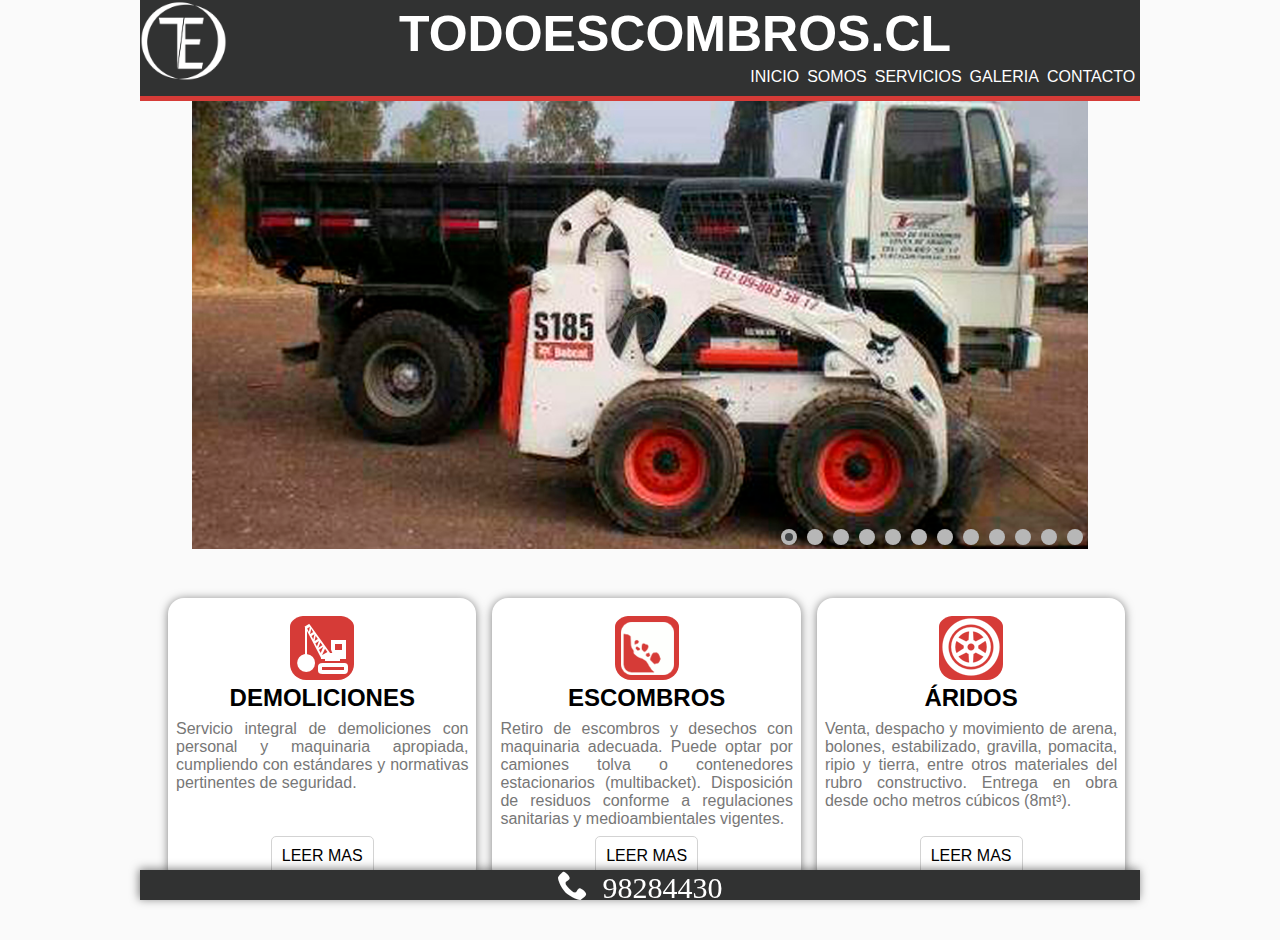
<file: index.html>
<!DOCTYPE html>
<html lang="es">
	<head>
		<meta charset="utf-8" />
		<meta name="description" content="Maquinaria apropiada para retiro de escombros, venta de aridos y servicio de demoliciones. cumpliendo con todos los estándares y normativas pertinentes." />

		<meta name="viewport" content="width=device-width, minimum-scale=1, maximum-scale=1" />
		
		<title>Retiro Escombros, Movimiento de Tierra, Venta de áridos, Demoliciones</title>
		
		<link rel="stylesheet" href="css/normalize.css" />
 		<link rel="stylesheet" href="css/estilos.css" />
 		<link rel="stylesheet" href="css/styles.css" />
 		<link rel="shortcut icon" href="imagenes/favicon.ico" type="image/x-icon" />
 		  <link rel='stylesheet' id='camera-css'  href='css/camera.css' type='text/css' media='all'> 

		<link rel="icon" href="imagenes/favicon.ico" type="image/x-icon" />
		 <script type='text/javascript' src='scripts/jquery.min.js'></script>
    <script type='text/javascript' src='scripts/jquery.mobile.customized.min.js'></script>
    <script type='text/javascript' src='scripts/jquery.easing.1.3.js'></script> 
    <script type='text/javascript' src='scripts/camera.min.js'></script> 

        <script>
		jQuery(function(){
			
			jQuery('#camera_wrap_1').camera({
				thumbnails: false
			});
		});
	</script>
	</head>
	<body>
		<header>
			<figure id="logo">
				<img src="imagenes/logo1.png" />
 			</figure>
 					<h1>TODOESCOMBROS.CL</h1>

 			<!-- MENU -->
 			<nav class="nav_movil">
				<ul>
					<li><a href="somos.html">SOMOS</a></li>
					<li><a href="servicios.html">SERVICIOS</a></li>
					<li><a href="galeria.html">GALERIA</a></li>
					<li><a href="contacto.html">CONTACTO</a></li>
				</ul>
			</nav>
 			<!--MENU fin-->

<!--  		<a href="" class="icon-menu menu-icono" id="js-menu"></a> -->

			<nav class="nav_des">
				<ul>
					<li><a href="index.html">INICIO</a></li>
					<li><a href="somos.html">SOMOS</a></li>
					<li><a href="servicios.html">SERVICIOS</a></li>
					<li><a href="galeria.html">GALERIA</a></li>
					<li><a href="contacto.html">CONTACTO</a></li>
				</ul>
				<div id="linea"> </div>		
			</nav>
		</header>
		<section>
			<div class="portada">
			<div class="fluid_container">
        <div class="camera_wrap camera_black_skin" id="camera_wrap_1">
            <div data-src="imagenes/galeria/img_01.jpg"></div>
            <div data-src="imagenes/galeria/img_02.jpg"></div>
            <div data-src="imagenes/galeria/img_03.jpg"></div>
            <div data-src="imagenes/galeria/img_04.jpg"></div>
            <div data-src="imagenes/galeria/img_05.jpg"></div>
            <div data-src="imagenes/galeria/img_06.jpg"></div>
            <div data-src="imagenes/galeria/img_07.jpg"></div>
            <div data-src="imagenes/galeria/img_08.jpg"></div>
            <div data-src="imagenes/galeria/img_09.jpg"></div>
            <div data-src="imagenes/galeria/img_10.jpg"></div>
            <div data-src="imagenes/galeria/img_11.jpg"></div>
            <div data-src="imagenes/galeria/img_12.jpg"></div>

        </div><!-- #camera_wrap_1 -->

    </div><!-- .fluid_container -->
        <div style="clear:both; display:block; height:1px"></div>
    </div>
		</section>
		<section class="contenido">
			<article class="info">
				<figure> 
					<img src="imagenes/icon1.png" />
				</figure>
				<h2>DEMOLICIONES</h2>
				<p>Servicio integral de demoliciones con personal y maquinaria apropiada, cumpliendo con estándares y normativas pertinentes de seguridad.</p>
				<a href="#" class="boton">LEER MAS</a>
			</article>
			<article class="info">
				<figure> 
					<img src="imagenes/icon2.png" />
				</figure>
				<h2>ESCOMBROS</h2>
				<p>Retiro de escombros y desechos con maquinaria adecuada. Puede optar por camiones tolva o contenedores estacionarios (multibacket). Disposición de residuos conforme a regulaciones sanitarias y medioambientales vigentes.</p>
				<a href="#" class="boton">LEER MAS</a>
			</article>
			<article class="info">
				<figure> 
					<img src="imagenes/icon4.png" />
				</figure>
				<h2>ÁRIDOS</h2>
				<p>Venta, despacho y movimiento de arena, bolones, estabilizado, gravilla, pomacita, ripio y tierra, entre otros materiales del rubro constructivo. Entrega en obra desde ocho metros cúbicos (8mt³).</p>
				<a href="#" class="boton">LEER MAS</a>
			</article>
			<div class="separacion"> </div>		
		</section>
		<footer>		
			<p id="p_fono" class="icon-phone">98284430</p>
		</footer>
	<script type="text/javascript" src="js/prefixfree.js"></script>
</body>
</html>
</file>
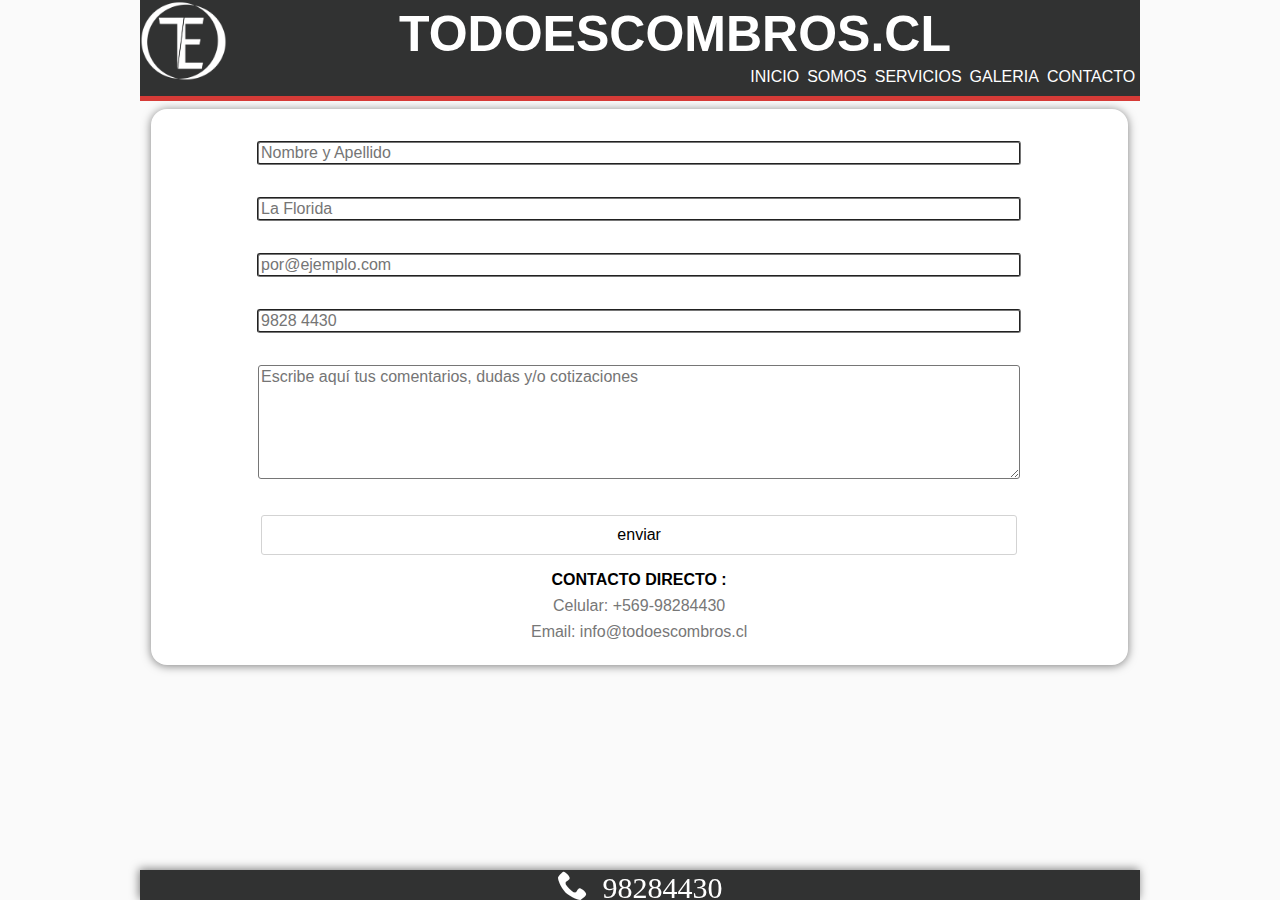
<file: contacto.html>
<!DOCTYPE HTML>
<html lang="es">
	<head>
	<meta charset="utf-8" />
<meta name="description" content="Contáctenos y agende cuanto antes el retiro de escombros, moviendo de tierra, venta de áridos o servicio de demolición integral. " />	<meta name="viewport" content="width=device-width, minimum-scale=1, maximum-scale=1" />
	<title>Agende cuanto antes el retiro de escombro, tierra, áridos o demolición</title>
	<link rel="stylesheet" href="css/normalize.css" />
 	<link rel="stylesheet" href="css/estilos.css" />
 	<link rel="stylesheet" href="css/styles.css" /> 
 	<link rel="shortcut icon" href="imagenes/favicon.ico" type="image/x-icon" />
	<link rel="icon" href="imagenes/favicon.ico" type="image/x-icon" />

	</head>
	<body>
	<header>
		<figure id="logo">
			<img src="imagenes/logo1.png" />
 		</figure>
 		<h1>TODOESCOMBROS.CL</h1>
 			<!-- MENU -->
		<nav class="nav_movil">
			<ul>
				<li><a href="index.html">INICIO</a></li>
				<li><a href="somos.html">SOMOS</a></li>
				<li><a href="servicios.html">SERVICIOS</a></li>
				<li><a href="galeria.html">GALERIA</a></li>
			</ul>
		</nav>
		<!--MENU fin-->

		<nav class="nav_des">
			<ul>
				<li><a href="index.html">INICIO</a></li>
				<li><a href="somos.html">SOMOS</a></li>
				<li><a href="servicios.html">SERVICIOS</a></li>
				<li><a href="galeria.html">GALERIA</a></li>
				<li><a href="contacto.html">CONTACTO</a></li>
			</ul>
		<div id="linea"> </div>		
		</nav>
	</header>
			
	<section>
	<article class="info formula">				  
		<form name="htmlform" method="post" action="html_form_send.php" id="formulario">

			<input  type="text" name="first_name" placeholder="Nombre y Apellido" required />

			<input  type="text" name="last_name" placeholder="La Florida" required />
  			
  			<input  type="email" name="email" placeholder="por@ejemplo.com" required>
  			
  			<input  type="tel" name="telephone" placeholder="9828 4430" required>
  			
  			<textarea  name="comments" maxlength="1000" cols="25" rows="6" placeholder="Escribe aquí tus comentarios, dudas y/o cotizaciones" required></textarea>
  			
  			<input type="submit" value="enviar" class="boton">  
		</form>
			<aside>
				<h4 class="h4--contacto">CONTACTO DIRECTO :</h4>
			  	<p class="p--contacto">Celular: +569-98284430</p>
			   	<p class="p--contacto">Email: <span>info@todoescombros.cl</span></p>				   		
			</aside>
	</article>
</section>

<footer>	
	<p id="p_fono" class="icon-phone">98284430</p>

	</footer>
	<script type="text/javascript" src="js/prefixfree.js"></script>	</body>
</html>
</file>
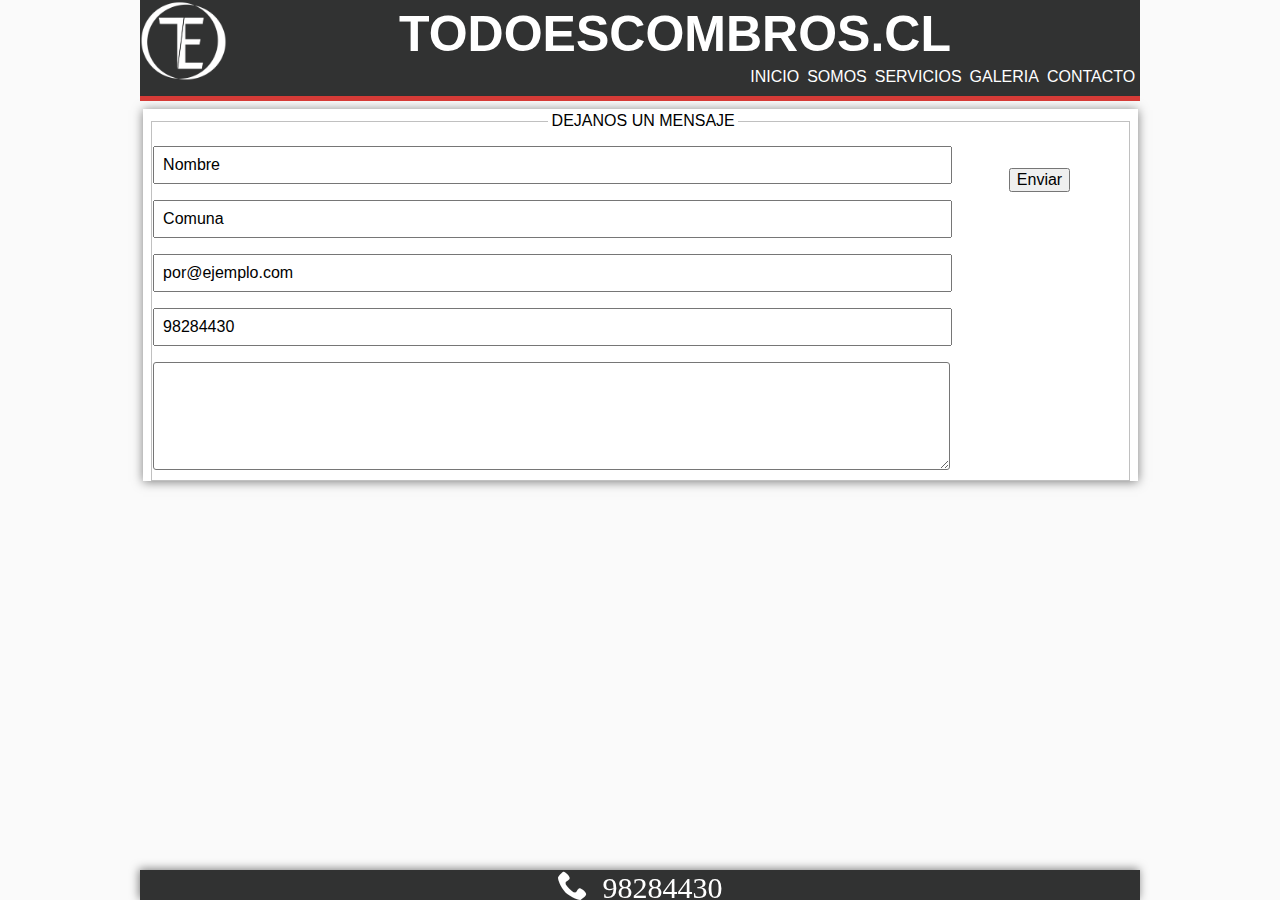
<file: contacto2.html>
<!DOCTYPE html>
<html lang="es">
	<head>
		<meta charset="utf-8" />
		<meta name="description" content="" />
		<meta name="viewport" content="width=device-width, minimum-scale=1, maximum-scale=1" />
		<title>Todo Escombros</title>
		<link rel="stylesheet" href="css/normalize.css" />
 		<link rel="stylesheet" href="css/estilos.css" />
 		<link rel="stylesheet" href="css/style.css" />
 		<link rel="shortcut icon" href="imagenes/favicon.ico" type="image/x-icon" />
		<link rel="icon" href="imagenes/favicon.ico" type="image/x-icon" />
	<script language="javascript1.2">

		var filtro  = /^([a-zA-Z0-9_\.\-])+\@(([a-zA-Z0-9\-])+\.)+([a-zA-Z0-9]{2,4})+$/;

		function validar()
	{
		var datos = document.contactenos;

		if(datos.Nombre.value=="")
		{
 			alert('Se requiere que llene el siguiente campo(s) para poder completar su envio:');
 			datos.Nombre.focus();
 			datos.Nombre.value="";
 			return false;
		}

		if(datos.Direccion.value=="")
		{
			alert('Se requiere que llene el siguiente campo(s) para poder completar su envio:');
			datos.Direccion.focus();
			datos.Direccion.value="";
	 		return false;
		}

		if(datos.Telefono.value=="")
		{
	 		alert('Se requiere que llene el siguiente campo(s) para poder completar su envio:');
 			datos.Telefono.focus();
 			datos.Telefono.value="";
 			return false;
		}

		if(datos.re_eMail.value=="")
		{
 			alert('Se requiere que llene el siguiente campo con una direccion de email valida para poder completar su envio:');
 			datos.re_eMail.focus();
 			datos.re_eMail.value="";
 			return false;
		}

		if (!filtro.test(datos.re_eMail.value))
		{
			alert("Su direccion de email es incorrecta");
        	return false;
        }

		if(datos.Comentarios.value=="")
		{
 			alert('Se requiere que llene el siguiente campo(s) para poder completar su envio:');
 			datos.Comentarios.focus();
 			datos.Comentarios.value="";
 			return false;
		}

		return true;
	}

	</script>
	
	</head>
	<body>
		<header>
			<figure id="logo">
				<img src="imagenes/logo1.png" />
 			</figure>
 					<h1>TODOESCOMBROS.CL</h1>

 			<!-- MENU -->
 			<nav class="nav_movil">
				<ul>
					<li><a href="index.html">INICIO</a></li>
					<li><a href="somos.html">SOMOS</a></li>
					<li><a href="servicios.html">SERVICIOS</a></li>
					<li><a href="galeria.html">GALERIA</a></li>
				</ul>
			</nav>
 			<!--MENU fin-->

<!--  		<a href="" class="icon-menu menu-icono" id="js-menu"></a> -->

			<nav class="nav_des">
				<ul>
					<li><a href="index.html">INICIO</a></li>
					<li><a href="somos.html">SOMOS</a></li>
					<li><a href="servicios.html">SERVICIOS</a></li>
					<li><a href="galeria.html">GALERIA</a></li>
					<li><a href="contacto.html">CONTACTO</a></li>
				</ul>
				<div id="linea"> </div>		
			</nav>
		</header>
		<section>
			<article>
				<fieldset>
					<legend>DEJANOS UN MENSAJE</legend>
  					<form action="form.php" method="post" enctype="multipart/form-data" name="contactanos">
						<input type="text" name="nombre" value="Nombre" class="campo">
						<input type="text" name="comuna" value="Comuna" class="campo">
	 					<input type="email" name="email" value="por@ejemplo.com" class="campo">
					  	<input type="tel" name="usrtel" value="98284430" class="campo">
						<textarea name="comments" rows="5" class="campo"></textarea>
						<input type="submit" value="Enviar" margin="30px" style="margin: 30px;">					
					</form>						

			</fieldset>
			</article>
		</section>
		<footer>
			<p id="p_fono" class="icon-phone">98284430</p>
		</footer>
		<script type="text/javascript" src="js/prefixfree.js"></script>
	</body>
</html>
</file>
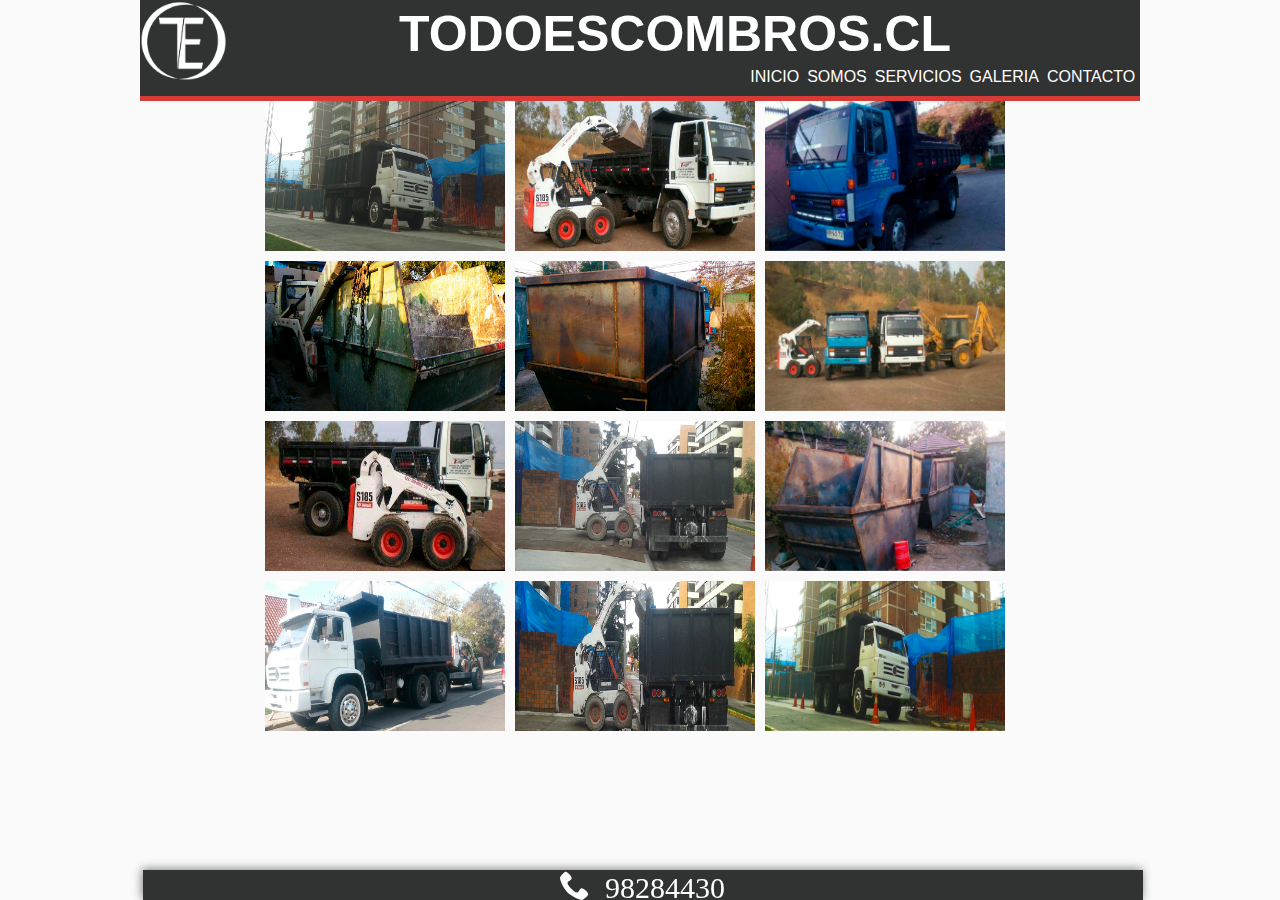
<file: galeria.html>
<!DOCTYPE html>
<html lang="es">
<head>
	<meta charset="utf-8" />
	<meta name="viewport" content="width=device-width, minimum-scale=1, maximum-scale=1" />
	<title>Todo Escombros: Galeria de imagenes</title>
	<link rel="stylesheet" href="css/normalize.css" />
 	<link rel="stylesheet" href="css/estilos.css" />
 	<link rel="stylesheet" href="css/styles.css" /> 
 	<link rel="shortcut icon" href="imagenes/favicon.ico" type="image/x-icon" />
	<link rel="icon" href="imagenes/favicon.ico" type="image/x-icon" />
	       <!-- least.js 2 CSS file -->
        <link href="src/css/least.min.css" rel="stylesheet" />

</head>
<body>
	<header>
		<figure id="logo">
			<img src="imagenes/logo1.png" />
 		</figure>
				<h1>TODOESCOMBROS.CL</h1>

 		<!-- MENU -->
 			<nav class="nav_movil">
				<ul>
					<li><a href="index.html">INICIO</a></li>
					<li><a href="somos.html">SOMOS</a></li>
					<li><a href="servicios.html">SERVICIOS</a></li>
					<li><a href="contacto.html">CONTACTO</a></li>
				</ul>
			</nav>
 		<!-- MENU FIN -->

		<nav id="nav_des">
			<ul>
				<li><a href="index.html">INICIO</a></li>
				<li><a href="somos.html">SOMOS</a></li>
				<li><a href="servicios.html">SERVICIOS</a></li>
				<li><a href="galeria.html">GALERIA</a></li>
				<li><a href="contacto.html">CONTACTO</a></li>
			</ul>
			<div id="linea"> </div>		
		</nav>
	</header>
	
	<section>
 <!-- Least Gallery -->
        <section id="least">
            
            <!-- Least Gallery: Fullscreen Preview -->
            <div class="least-preview"></div>
            
            <!-- Least Gallery: Thumbnails -->
            <ul class="least-gallery">
                <!-- 1 || Element with data-caption ||-->
                <li>
                    <a href="imagenes/galeria/img_01.jpg" title="" data-subtitle="todoescombros.cl" data-caption="">
                        <img src="imagenes/galeria/img_01.jpg" alt="" />
                    </a>
                </li>
                
                <!-- 2 || Element with data-caption as href-attribute ||-->
                <li>
                    <a href="imagenes/galeria/img_02.jpg" title="" data-subtitle="todoescombros.cl" data-caption="">
                        <img src="imagenes/galeria/img_02.jpg" alt="Alt Image Text" />
                    </a>
                </li>
                
                <!-- 3 -->
                <li>
                    <a href="imagenes/galeria/img_03.jpg" title="" data-subtitle="todoescombros.cl">
                        <img src="imagenes/galeria/img_03.jpg" alt="Alt Image Text" />
                    </a>
                </li>

                <!-- 4 -->
                <li>
                    <a href="imagenes/galeria/img_04.jpg" title="todoescombros.cl" data-subtitle="todoescombros.cl">
                        <img src="imagenes/galeria/img_04.jpg" alt="Alt Image Text" />
                    </a>
                </li>

                <!-- 5 -->
                <li>
                    <a href="imagenes/galeria/img_05.jpg" title="todoescombros.cl" data-subtitle="todoescombros.cl">
                        <img src="imagenes/galeria/img_05.jpg" alt="Alt Image Text" />
                    </a>
                </li>

                <!-- 6 -->
                <li>
                    <a href="imagenes/galeria/img_06.jpg" title="todoescombros.cl" data-subtitle="todoescombros.cl">
                        <img src="imagenes/galeria/img_06.jpg" alt="Alt Image Text" />
                    </a>
                </li>

                <!-- 7 -->
                <li>
                    <a href="imagenes/galeria/img_07.jpg" title="todoescombros.cl" data-subtitle="todoescombros.cl">
                        <img src="imagenes/galeria/img_07.jpg" alt="Alt Image Text" />
                    </a>
                </li>

                <!-- 8 -->
                <li>
                    <a href="imagenes/galeria/img_08.jpg" title="todoescombros.cl" data-subtitle="todoescombros.cl">
                        <img src="imagenes/galeria/img_08.jpg" alt="Alt Image Text" />
                    </a>
                </li>

                <!-- 9 -->
                <li>
                    <a href="imagenes/galeria/img_09.jpg" title="todoescombros.cl" data-subtitle="todoescombros.cl">
                        <img src="imagenes/galeria/img_09.jpg" alt="Alt Image Text" />
                    </a>
                </li>

                <!-- 10 -->
                <li>
                    <a href="imagenes/galeria/img_10.jpg" title="todoescombros.cl" data-subtitle="todoescombros.cl">
                        <img src="imagenes/galeria/img_10.jpg" alt="Alt Image Text" />
                    </a>
                </li>
                <!-- 11 -->
                <li>
                    <a href="imagenes/galeria/img_11.jpg" title="todoescombros.cl" data-subtitle="todoescombros.cl">
                        <img src="imagenes/galeria/img_11.jpg" alt="Alt Image Text" />
                    </a>
                </li>
                <!-- 12 -->
                <li>
                    <a href="imagenes/galeria/img_12.jpg" title="todoescombros.cl" data-subtitle="todoescombros.cl">
                        <img src="imagenes/galeria/img_12.jpg" alt="Alt Image Text" />
                    </a>
                </li>
            </ul>

        </section>
        <!-- Least Gallery end -->

        <!-- jQuery library -->
        <script src="src/js/libs/jquery/2.0.2/jquery.min.js"></script>
        <!-- least.js library -->
        <script src="src/js/libs/least/least.min.js"></script>

        <script>
            $(document).ready(function(){
                $('.least-gallery').least();
            });
        </script>
		<div class="separacion-galeria"></div>
		<footer>  
    <p id="p_fono" class="icon-phone">98284430</p>

    </footer>
                </section>

    <script type="text/javascript" src="js/prefixfree.js"></script>
</body>
</html>
</file>
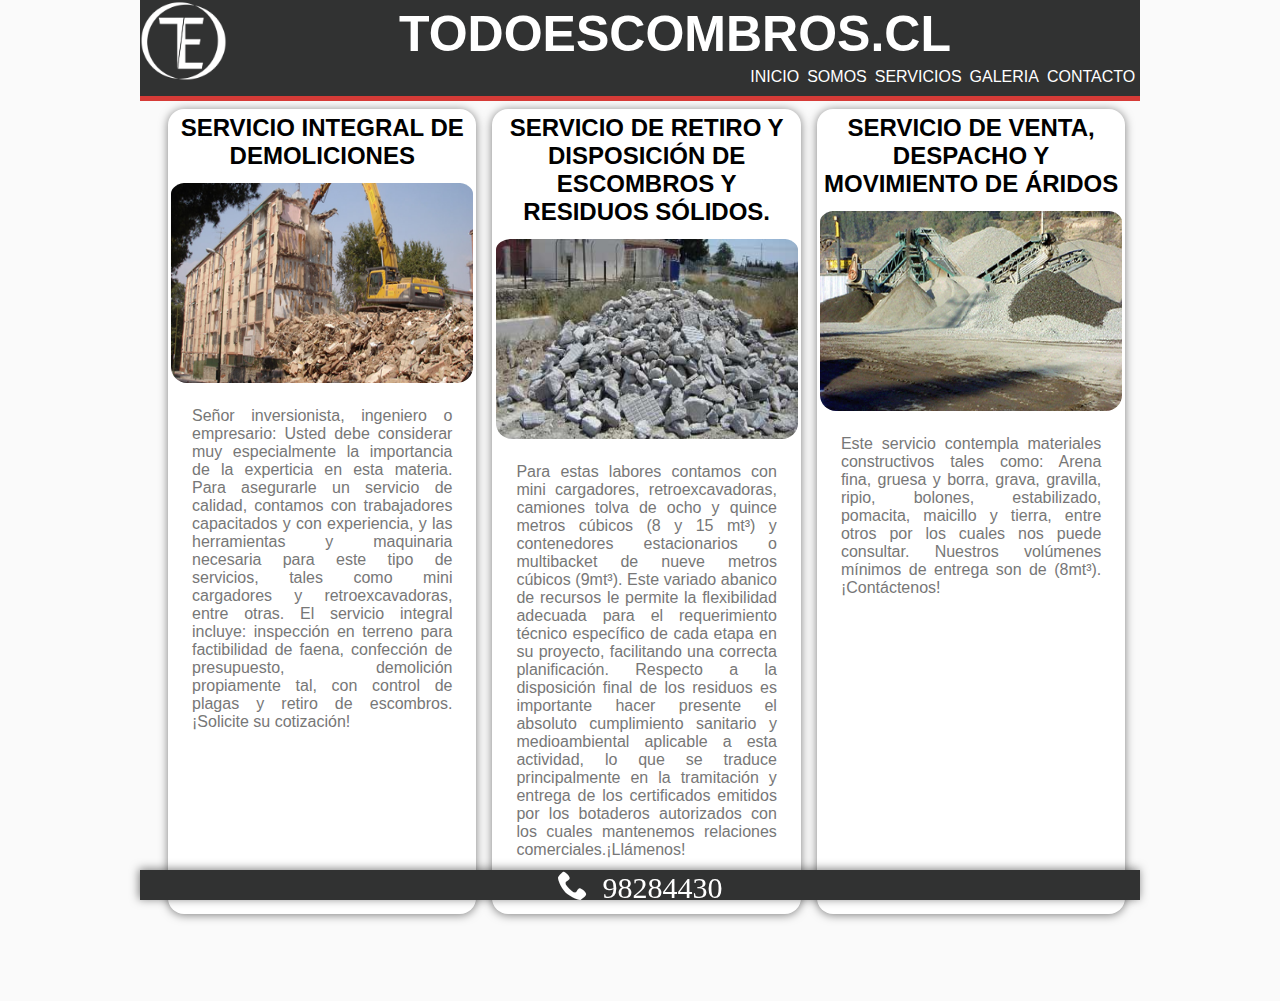
<file: servicios.html>
<!DOCTYPE html>
<html lang="es">
<head>
	<meta charset="utf-8" />
<meta name="description" content="Servicio integral de demoliciones, retiro de escombros y residuos solidos venta, despacho y movimiento de aridos" />	<meta name="viewport" content="width=device-width, minimum-scale=1, maximum-scale=1" />
	<title>Servicios de demoliciones, Venta de Aridos, Retiro de Escombros.</title>
	<link rel="stylesheet" href="css/normalize.css" />
 	<link rel="stylesheet" href="css/estilos.css" />
 	<link rel="stylesheet" href="css/styles.css" /> 
 	<link rel="shortcut icon" href="imagenes/favicon.ico" type="image/x-icon" />
	<link rel="icon" href="imagenes/favicon.ico" type="image/x-icon" />
</head>
<body>
	<!-- HEADER -->
	<header>
		<figure id="logo">
			<img src="imagenes/logo1.png" />
 		</figure>
 		<h1>TODOESCOMBROS.CL</h1>

 		<!-- MENU -->
 			<nav class="nav_movil">
				<ul>
					<li><a href="index.html">INICIO</a></li>
					<li><a href="somos.html">SOMOS</a></li>
					<li><a href="galeria.html">GALERIA</a></li>
					<li><a href="contacto.html">CONTACTO</a></li>
				</ul>
			</nav>
 		<!-- MENU FIN --> 		 

		<nav id="nav_des">
			<ul>
				<li><a href="index.html">INICIO</a></li>
				<li><a href="somos.html">SOMOS</a></li>
				<li><a href="servicios.html">SERVICIOS</a></li>
				<li><a href="galeria.html">GALERIA</a></li>
				<li><a href="contacto.html">CONTACTO</a></li>
			</ul>
			<div id="linea"> </div>		
		</nav>
	</header>
	<!-- SECTION -->
	<section class="contenido contenido_servicio">
		<article class="info a_servicio">
			<h2>SERVICIO INTEGRAL DE DEMOLICIONES</h2>
			<figure class="imagen_servicio"> <img src="imagenes/01.png" /> </figure>
			<p class="p_servicios">
				Señor inversionista, ingeniero o empresario: Usted debe considerar muy especialmente la importancia de la experticia en esta materia. Para asegurarle un servicio de calidad, contamos con trabajadores capacitados y con experiencia, y las herramientas y maquinaria necesaria para este tipo de servicios, tales como mini cargadores y retroexcavadoras, entre otras. El servicio integral incluye: inspección en terreno para factibilidad de faena, confección de presupuesto, demolición propiamente tal, con control de plagas y retiro de escombros. ¡Solicite su cotización!
			</p>
		</article>

		<article class="info a_servicio">
			<h2>SERVICIO DE RETIRO Y DISPOSICIÓN DE ESCOMBROS Y RESIDUOS SÓLIDOS.</h2>
			<figure class="imagen_servicio"> <img src="imagenes/03.png" /> </figure>
			<p class="p_servicios">
				Para estas labores contamos con mini cargadores, retroexcavadoras, camiones tolva de ocho y quince metros cúbicos (8 y 15 mt³) y contenedores estacionarios o multibacket de nueve metros cúbicos (9mt³). Este variado abanico de recursos le permite la flexibilidad adecuada para el requerimiento técnico específico de cada etapa en su proyecto, facilitando una correcta planificación. Respecto a la disposición final de los residuos es importante hacer presente el absoluto cumplimiento sanitario y medioambiental aplicable a esta actividad, lo que se traduce principalmente en la tramitación y entrega de los certificados emitidos por los botaderos autorizados con los cuales mantenemos relaciones comerciales.¡Llámenos!
			</p>
		</article>

		<article class="info a_servicio a_servicio2">
			<h2>SERVICIO DE VENTA, DESPACHO Y MOVIMIENTO DE ÁRIDOS</h2>
			<figure class="imagen_servicio"> <img src="imagenes/02.png" /> </figure>
			<p class="p_servicios">
				Este servicio contempla materiales constructivos tales como: Arena fina, gruesa y borra, grava, gravilla, ripio, bolones, estabilizado, pomacita, maicillo y tierra, entre otros por los cuales nos puede consultar. Nuestros volúmenes mínimos de entrega son de (8mt³). ¡Contáctenos!
			</p>
		</article>
		<div class="separacion separacion_servicio"> </div>		

	</section>

	<footer>	
	<p id="p_fono" class="icon-phone">98284430</p>

	</footer>
	<script type="text/javascript" src="js/prefixfree.js"></script>
</body>
</html>
</file>
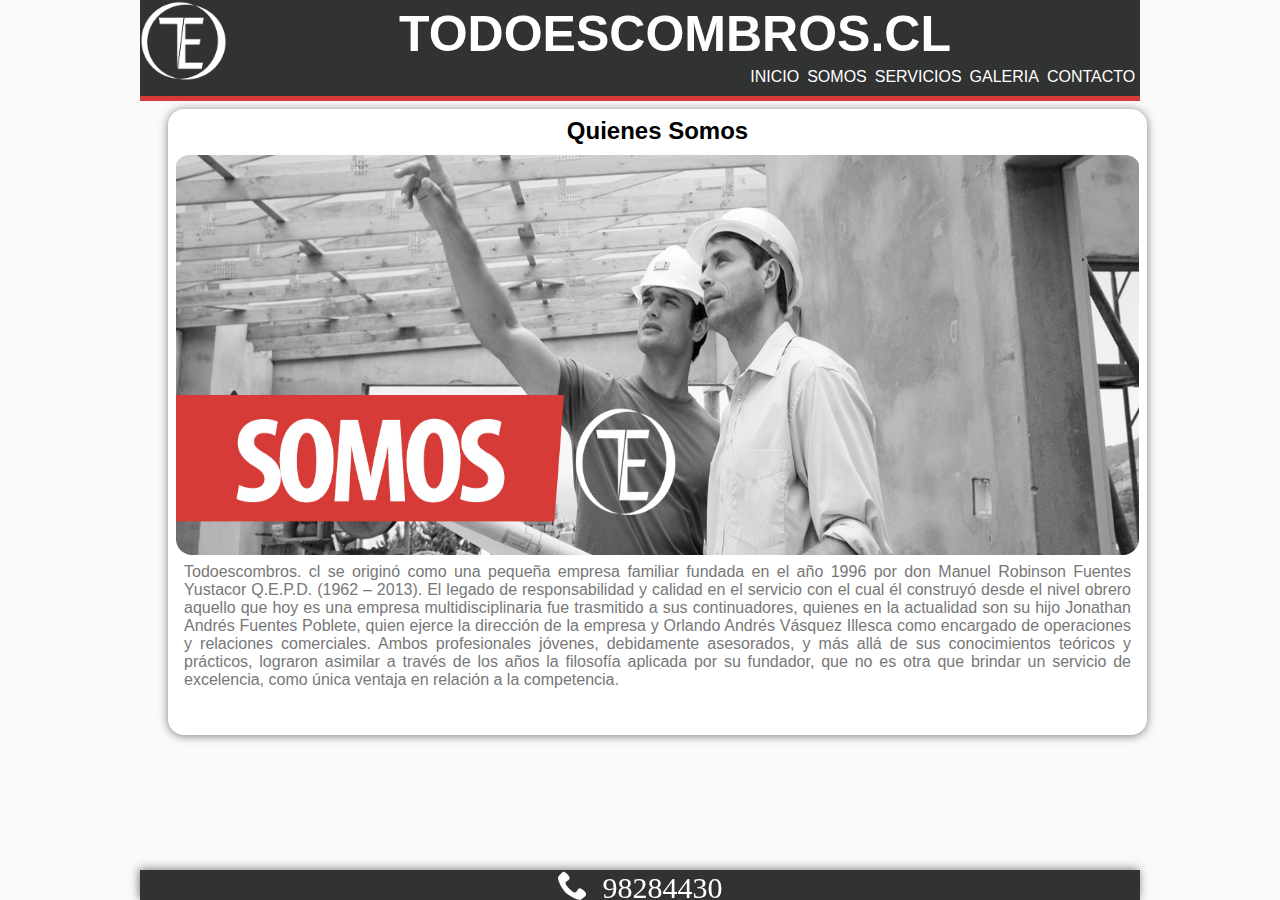
<file: somos.html>
<!DOCTYPE html>
<html lang="es">
<head>
	<meta charset="utf-8" />
	<meta name="description" content="Todoescombros.cl : Empresa multidisciplinaria fundada por don Manuel Fuentes Yustacorr (1962 – 2013). " />	
	<meta name="viewport" content="width=device-width, minimum-scale=1, maximum-scale=1" />
	<title>todoescombros.cl Fue fundada por Don Manuel Fuentes Yustacor</title>
	<link rel="stylesheet" href="css/normalize.css" />
 	<link rel="stylesheet" href="css/estilos.css" />
 	<link rel="stylesheet" href="css/styles.css" /> 
 	<link rel="shortcut icon" href="imagenes/favicon.ico" type="image/x-icon" />
	<link rel="icon" href="imagenes/favicon.ico" type="image/x-icon" />
</head>
<body>
	<!-- HEADER -->
	<header>
		<figure id="logo">
			<img src="imagenes/logo1.png" />
 		</figure> 
 		<h1>TODOESCOMBROS.CL</h1>

 		<!-- MENU -->
 			<nav class="nav_movil">
				<ul>
					<li><a href="index.html">INICIO</a></li>
					<li><a href="servicios.html">SERVICIOS</a></li>
					<li><a href="galeria.html">GALERIA</a></li>
					<li><a href="contacto.html">CONTACTO</a></li>
				</ul>
			</nav>
 		<!-- MENU FIN -->

		<nav id="nav_des">
			<ul>
				<li><a href="index.html">INICIO</a></li>
				<li><a href="somos.html">SOMOS</a></li>
				<li><a href="servicios.html">SERVICIOS</a></li>
				<li><a href="galeria.html">GALERIA</a></li>
				<li><a href="contacto.html">CONTACTO</a></li>
			</ul>
			<div id="linea"> </div>		
		</nav>
	</header>
	<!-- SECTION -->
	<section class="contenido">
		<article class="info_somos">
			<h2>Quienes Somos</h2>
			<figure id="imagen_item"> <img src="imagenes/slider3.jpg" /> </figure>
			<p class="p_somos">Todoescombros. cl se originó como una pequeña empresa familiar fundada en el año 1996 por don Manuel Robinson Fuentes Yustacor Q.E.P.D. (1962 – 2013). El legado de responsabilidad y calidad en el servicio con el cual él construyó desde el nivel obrero aquello que hoy es una empresa multidisciplinaria fue trasmitido a sus continuadores, quienes en la actualidad son su hijo Jonathan Andrés Fuentes Poblete, quien ejerce la dirección de la empresa y Orlando Andrés Vásquez Illesca como encargado de operaciones y relaciones comerciales. Ambos profesionales jóvenes, debidamente asesorados, y más allá de sus conocimientos teóricos y prácticos, lograron asimilar a través de los años la filosofía aplicada por su fundador, que no es otra que brindar un servicio de excelencia, como única ventaja en relación a la competencia.</p>

		</article>
			<div class="separacion separacion_somos"> </div>		

	</section>

	<footer>	
	<p id="p_fono" class="icon-phone">98284430</p>

	</footer>
	<script type="text/javascript" src="js/prefixfree.js"></script>
</body>
</html>
</file>
<file: css/estilos.css>
article
{
	background: #FFF;
	box-shadow: rgba(0,0,0,0.5) 0px 1px 10px;
	text-align: center;
}
aside
{
	width: 100%;
	text-align: center;
}	
body
{
	background: #FAFAFA;
	font-family: arial, helvetica, sans-serif;
}
fieldset
{
	margin: 0.5em;
	padding: 0.1em;
}
footer
{
	background: #313232;
	color: white;
	font-size: 30px;
	width: 100%;
	text-align: center;
	position: fixed;
	bottom: 0;
	box-shadow: rgba(0,0,0,0.5) -1px -1px 10px;
  z-index: 10;


}
	footer a
	{
		text-decoration: none;
		color: white;
	}
	footer p
	{
		margin: 0;
		text-align: center;
		color: white;
	}
form
{	
	float: left;
	margin-right: auto;
	margin-left: auto;
}
header
{
	margin: 0;
	font-size: 16px;
	background: #313232;
}

	header figure
	{
		position: absolute;
		margin:0;
	}
	header h1
	{
	text-align: center;
	}
	header img
	{
		width: 40px;
		display: none;
	}
h1
{
	padding:0.2em 0; 
	margin: 0 0 0 27px;
	position: relative;
	color: white;
	font-size: 22px;
	margin-left: 0;
}
h2
{
	text-align: center;
	margin: 0 ;
}

legend
{
	padding: 0.2em;
	margin: 0.2em;
}
section .info
{
	margin: 0.5em;
}
	section .info_somos
	{
		margin: 0.5em;
	}
	section #imagen_item
	{
		margin: 0;
	}
	section #imagen_item img
	{
		width: 100%;
	}
	section .imagen_servicio
	{
		margin: 0;
	}
	section .imagen_servicio img
	{
		width: 98%;
	}
nav
{
	position: relative;
}
	nav #linea
	{
 		background: #D63B37;
 		padding: 2.5px;
	}
	nav ul
	{
		display: none;
		float: right;
		margin: -28px 0 -30px 0;
		padding: 0;
	}
	nav ul li
	{	
		display: inline-block;
		background: #313232;
	}
	nav ul li a
	{
		padding: 0.2em 0.3em 0.7em 0.2em;
		text-decoration: none;
		color: white;
		transition:0.5s;
	}
	nav ul li a:hover
	{
		background: #D63B37;
	}
p
{
	color: #777;
	margin: 0.5em;
	text-align: justify;
}
.boton
	{	background: white;
		text-decoration: none;
		text-align: center;
		color: black;
		padding: 10px;
		border: 1px solid #D3D3D3;
		display: inline-block;
		margin: 0.5em;
		border-radius: 5px;
		border-style: groove;

	}
.boton:hover
	{
		background: #D63B37;
		color: white;
	}	
.campo
{
	margin: 0.5em;
	margin-right: auto;
	margin-left:auto;
	padding: 0.5em;
	display: block;
	width: 80%;
	float: left;
}
.enviar
{
	margin: 0.5em;
	margin-right: auto;
	margin-left:auto;
	padding: 0.5em;
	display: block;
}
.galeria
{
	text-align: center;
}
.galeria img
	{
		margin: 2px;
		border-radius: 5px;
		width: 100%;
		padding: 0.1em;
	}
.h4--contacto
{
	margin-bottom: 0px;
}
.info figure
{
	margin: 0.5em 0 0 0;
}
.info img
{
	display: block;
	padding: 0.3em 0 0 0;
	margin: 0.3em;
    margin-left: auto;
    margin-right: auto;
	border-radius: 1em;
}
.info_somos figure
{
	margin: 0.5em 0 0 0;
}
.info_somos img
{
	display: block;
	padding: 0.3em 0 0 0;
	margin: 0.3em;
    margin-left: auto;
    margin-right: auto;
	border-radius: 1em;
}
#formulario
{
	text-align: center;
}
#formulario input, textarea
{
	border-radius: 3px;
	border-style: groove;
	width: 80%;
	margin-top:1em;
	margin-bottom: 1em;
	margin-right: auto;
	margin-left: auto;
}
.menu-icono
{
	text-decoration: none;

}

#imagen_item
	{
		display: none;
	}
/*menu movil*/
.nav_movil
{
	display: inline-block;
}
.nav_movil ul
{		
	font-size: 14px;
	display: block;
	padding: 0.7em 0 0 0.5em;
}
.nav_movil ul li a:hover
{
	background: #D63B37;
}
.nav_movil ul a:hover
{
	background: #D63B37;
}
.p--contacto
{
	color: #777;
	margin: 0.5em;
	text-align: center;
}
.p_somos
{
	color: #777;
	margin: 0.5em 0.5em 4em 0.5em;
	text-align: justify;
}
.portada
{
	display: none;
}
.separacion
{
	padding: 0 0 40px 0;
}
.separacion-galeria
{
	padding: 0 0 50px 0;
}

#back_to_camera {
			clear: both;
			display: block;
			height: 80px;
			line-height: 40px;
			padding: 20px;
		}
		.fluid_container {
			margin: 0 auto;
			max-width: 1000px;
			width: 90%;
		}
/*fin menu movil*/
@media screen and (min-width: 410px){
	header
	{
		margin: 0;
	}
	header img
	{
		display: inline-block;
	}
	h1
	{
		margin:  0 0 15px 0;
		padding: 0.2em 0;
	}
	nav ul
	{
			display: inline-table;
	}
	.nav_movil ul
	{
			display: none;
	}
	.portada
{
	display: block;
	margin: 0;
	margin-right: auto;
	margin-left: auto;
}
}

@media screen and (min-width: 475px){
	header img
	{
		width: 87px;
	}
	h1
	{
		padding: 0.1em 0 0.6em 1.4em;
		font-size: 32px;

	}
	.article_galeria
	{
		width: 48%;
		display: inline-block;
		margin: 3px 1px;
	}
	.article_galeria img
	{
    	opacity: 0.4;
    	filter: alpha(opacity=40); /* For IE8 and earlier */
	}
	.article_galeria img:hover {
    	opacity: 1.0;
    	filter: alpha(opacity=100); /* For IE8 and earlier */
	}
	.galeria
	{
		margin: 0.1em 0px;
	}
	.galeria img
	{
		margin: 0px;
		border-radius: 5px;
		width: 97%;
		padding: 0.3em;
	}
	#imagen_item
	{
		display: block;
	}
	.p_servicios
	{
		padding: 1em;
	}
	.section_galeria
	{
		display: inline-block;;
		text-align: center;
	}
	.portada
{
	display: block;
	margin: 0;
	margin-right: auto;
	margin-left: auto;
}

}
.reset
{
	margin-bottom: 40px;
}
@media screen and (min-width: 800px){
	article p
	{
		height: 100px;
	}
	
	.info
	{
		width: 48%;
		display: block;
		padding: 0.3em 0 0 0;
		border-radius: 1em;
		float: left;
	}
	.info_somos
	{
		display: block;
		padding: 0.5em;
		border-radius: 1em;
		float: left;
	}
	.formula
	{
		width: 95%;
		display: block;
		padding: 15px;
		border-radius: 1em;
		float: none;
	}
	h1
	{
		font-size: 50px;
		margin: 0px;
		padding: 0.1em 0 0.3em 1.4em;
	}
	section #imagen_item img 
	{
		height: 400px;
	}
	section .imagen_servicio img 
	{
		height: 200px;
	}
	.separacion
	{
		padding: 0 0 660px 0;
	}
	.a_servicio
	{	
		height: 650px;
	}
	.a_servicio2
	{
		height: 450px;
	}
	.contenido
	{
		text-align: center;

	}
	.p--contacto
{

	height:auto;

}
	.separacion_servicio
	{
		padding: 0 0 1200px 0;
	}

@media screen and (min-width: 1000px){
	.contenido
	{
		margin-left: 2%;
	}
	
	.info
	{
		width: 31%;
		display: block;
		padding: 0.3em 0 0 0;
		border-radius: 1em;
		float: left;
	}
	.formula
	{
		width: 95%;
		display: block;
		padding: 1em;
		border-radius: 1em;
		float: none;
	}
	.a_servicio
	{	
		height: 800px;
	}
	.separacion
	{
		padding: 0 0 350px 0;
	}
	.separacion_somos
	{
		padding: 0 0 700px 0;
	}
	.portada
{
	display: block;
	margin: 0;
	margin-right: auto;
	margin-left: auto;
}
	.separacion_servicio
	{
		padding: 0 0 900px 0;
	}
	
@media screen and (min-width: 1002px){
	body
	{
		margin-left: auto;
		margin-right: auto;
		width: 1000px;
	}
	footer
	{
		margin-left: auto;
		margin-right: auto;
		width: 1000px;

	}
	header
	{
		margin-left: auto;
		margin-right: auto;
		width: 1000px;
	}
	section
	{
		width: 995px; 
		margin-left: auto;
		margin-right: auto;
	}

}
</file>
<file: css/styles.css>
@font-face {
	font-family: 'icomoon';
	src:url('fonts/icomoon.eot?-gylqx2');
	src:url('fonts/icomoon.eot?#iefix-gylqx2') format('embedded-opentype'),
		url('fonts/icomoon.woff?-gylqx2') format('woff'),
		url('fonts/icomoon.ttf?-gylqx2') format('truetype'),
		url('fonts/icomoon.svg?-gylqx2#icomoon') format('svg');
	font-weight: normal;
	font-style: normal;
}

[class^="icon-"], [class*=" icon-"] {
	font-family: 'icomoon';
	speak: none;
	font-style: normal;
	font-weight: normal;
	font-variant: normal;
	text-transform: none;
	line-height: 1;

	/* Better Font Rendering =========== */
	-webkit-font-smoothing: antialiased;
	-moz-osx-font-smoothing: grayscale;
}

.icon-phone:before {
	content: "\e942  ";
	color: white;
}

.icon-truck4:before {
	content: "\e9b0";
	color: white;

}

.icon-menu:before {
	content: "\e9bd";
	color: white;
	font-size: 23px;
	margin: 0;
	padding: 0.2em;
}
.icon-facebook22:before {
	content: "\ea8d";
	color: white;
}

.icon-twitter2:before {
	content: "\ea92";
	color: white;
}

.icon-tumblr2:before {
	content: "\eabc";
	color: white;
}
</file>
<file: css/camera.css>
/**************************
*
*	GENERAL
*
**************************/
.camera_wrap a, .camera_wrap img, 
.camera_wrap ol, .camera_wrap ul, .camera_wrap li,
.camera_wrap table, .camera_wrap tbody, .camera_wrap tfoot, .camera_wrap thead, .camera_wrap tr, .camera_wrap th, .camera_wrap td
.camera_thumbs_wrap a, .camera_thumbs_wrap img, 
.camera_thumbs_wrap ol, .camera_thumbs_wrap ul, .camera_thumbs_wrap li,
.camera_thumbs_wrap table, .camera_thumbs_wrap tbody, .camera_thumbs_wrap tfoot, .camera_thumbs_wrap thead, .camera_thumbs_wrap tr, .camera_thumbs_wrap th, .camera_thumbs_wrap td {
	background: none;
	border: 0;
	font: inherit;
	font-size: 100%;
	margin: 0;
	padding: 0;
	vertical-align: baseline;
	list-style: none
}
.camera_wrap {
	display: none;
	float: left;
	position: relative;
	z-index: 0;
}
.camera_wrap img {
	max-width: none!important;
}
.camera_fakehover {
	height: 100%;
	min-height: 60px;
	position: relative;
	width: 100%;
	z-index: 1;
}
.camera_wrap {
	width: 100%;
}
.camera_src {
	display: none;
}
.cameraCont, .cameraContents {
	height: 100%;
	position: relative;
	width: 100%;
	z-index: 1;
}
.cameraSlide {
	bottom: 0;
	left: 0;
	position: absolute;
	right: 0;
	top: 0;
	width: 100%;
}
.cameraContent {
	bottom: 0;
	display: none;
	left: 0;
	position: absolute;
	right: 0;
	top: 0;
	width: 100%;
}
.camera_target {
	bottom: 0;
	height: 100%;
	left: 0;
	overflow: hidden;
	position: absolute;
	right: 0;
	text-align: left;
	top: 0;
	width: 100%;
	z-index: 0;
}
.camera_overlayer {
	bottom: 0;
	height: 100%;
	left: 0;
	overflow: hidden;
	position: absolute;
	right: 0;
	top: 0;
	width: 100%;
	z-index: 0;
}
.camera_target_content {
	bottom: 0;
	left: 0;
	overflow: hidden;
	position: absolute;
	right: 0;
	top: 0;
	z-index: 2;
}
.camera_target_content .camera_link {
    background: url(../images/blank.gif);
	display: block;
	height: 100%;
	text-decoration: none;
}
.camera_loader {
    background: #fff url(../images/camera-loader.gif) no-repeat center;
	background: rgba(255, 255, 255, 0.9) url(../images/camera-loader.gif) no-repeat center;
	border: 1px solid #ffffff;
	-webkit-border-radius: 18px;
	-moz-border-radius: 18px;
	border-radius: 18px;
	height: 36px;
	left: 50%;
	overflow: hidden;
	position: absolute;
	margin: -18px 0 0 -18px;
	top: 50%;
	width: 36px;
	z-index: 3;
}
.camera_bar {
	bottom: 0;
	left: 0;
	overflow: hidden;
	position: absolute;
	right: 0;
	top: 0;
	z-index: 3;
}
.camera_thumbs_wrap.camera_left .camera_bar, .camera_thumbs_wrap.camera_right .camera_bar {
	height: 100%;
	position: absolute;
	width: auto;
}
.camera_thumbs_wrap.camera_bottom .camera_bar, .camera_thumbs_wrap.camera_top .camera_bar {
	height: auto;
	position: absolute;
	width: 100%;
}
.camera_nav_cont {
	height: 65px;
	overflow: hidden;
	position: absolute;
	right: 9px;
	top: 15px;
	width: 120px;
	z-index: 4;
}
.camera_caption {
	bottom: 0;
	display: block;
	position: absolute;
	width: 100%;
}
.camera_caption > div {
	padding: 10px 20px;
}
.camerarelative {
	overflow: hidden;
	position: relative;
}
.imgFake {
	cursor: pointer;
}
.camera_prevThumbs {
	bottom: 4px;
	cursor: pointer;
	left: 0;
	position: absolute;
	top: 4px;
	visibility: hidden;
	width: 30px;
	z-index: 10;
}
.camera_prevThumbs div {
	background: url(../images/camera_skins.png) no-repeat -160px 0;
	display: block;
	height: 40px;
	margin-top: -20px;
	position: absolute;
	top: 50%;
	width: 30px;
}
.camera_nextThumbs {
	bottom: 4px;
	cursor: pointer;
	position: absolute;
	right: 0;
	top: 4px;
	visibility: hidden;
	width: 30px;
	z-index: 10;
}
.camera_nextThumbs div {
	background: url(../images/camera_skins.png) no-repeat -190px 0;
	display: block;
	height: 40px;
	margin-top: -20px;
	position: absolute;
	top: 50%;
	width: 30px;
}
.camera_command_wrap .hideNav {
	display: none;
}
.camera_command_wrap {
	left: 0;
	position: relative;
	right:0;
	z-index: 4;
}
.camera_wrap .camera_pag .camera_pag_ul {
	list-style: none;
	margin: 0;
	padding: 0;
	text-align: right;
}
.camera_wrap .camera_pag .camera_pag_ul li {
	-webkit-border-radius: 8px;
	-moz-border-radius: 8px;
	border-radius: 8px;
	cursor: pointer;
	display: inline-block;
	height: 16px;
	margin: 20px 5px;
	position: relative;
	text-align: left;
	text-indent: -9999px;
	width: 16px;
}black
.camera_commands_emboss .camera_pag .camera_pag_ul li {
	-moz-box-shadow:
		0px 1px 0px rgba(255,255,255,1),
		inset 0px 1px 1px rgba(0,0,0,0.2);
	-webkit-box-shadow:
		0px 1px 0px rgba(255,255,255,1),
		inset 0px 1px 1px rgba(0,0,0,0.2);
	box-shadow:
		0px 1px 0px rgba(255,255,255,1),
		inset 0px 1px 1px rgba(0,0,0,0.2);
}
.camera_wrap .camera_pag .camera_pag_ul li > span {
	-webkit-border-radius: 5px;
	-moz-border-radius: 5px;
	border-radius: 5px;
	height: 8px;
	left: 4px;
	overflow: hidden;
	position: absolute;
	top: 4px;
	width: 8px;
}
.camera_commands_emboss .camera_pag .camera_pag_ul li:hover > span {
	-moz-box-shadow:
		0px 1px 0px rgba(255,255,255,1),
		inset 0px 1px 1px rgba(0,0,0,0.2);
	-webkit-box-shadow:
		0px 1px 0px rgba(255,255,255,1),
		inset 0px 1px 1px rgba(0,0,0,0.2);
	box-shadow:
		0px 1px 0px rgba(255,255,255,1),
		inset 0px 1px 1px rgba(0,0,0,0.2);
}
.camera_wrap .camera_pag .camera_pag_ul li.cameracurrent > span {
	-moz-box-shadow: 0;
	-webkit-box-shadow: 0;
	box-shadow: 0;
}
.camera_pag_ul li img {
	display: none;
	position: absolute;
}
.camera_pag_ul .thumb_arrow {
    border-left: 4px solid transparent;
    border-right: 4px solid transparent;
    border-top: 4px solid;
	top: 0;
	left: 50%;
	margin-left: -4px;
	position: absolute;
}
.camera_prev, .camera_next, .camera_commands {
	cursor: pointer;
	height: 40px;
	margin-top: -20px;
	position: absolute;
	top: 50%;
	width: 40px;
	z-index: 2;
}
.camera_prev {
	left: 0;
}
.camera_prev > span {
	background: url(../images/camera_skins.png) no-repeat 0 0;
	display: block;
	height: 40px;
	width: 40px;
}
.camera_next {
	right: 0;
}
.camera_next > span {
	background: url(../images/camera_skins.png) no-repeat -40px 0;
	display: block;
	height: 40px;
	width: 40px;
}
.camera_commands {
	right: 41px;
}
.camera_commands > .camera_play {
	background: url(../images/camera_skins.png) no-repeat -80px 0;
	height: 40px;
	width: 40px;
}
.camera_commands > .camera_stop {
	background: url(../images/camera_skins.png) no-repeat -120px 0;
	display: block;
	height: 40px;
	width: 40px;
}
.camera_wrap .camera_pag .camera_pag_ul li {
	-webkit-border-radius: 8px;
	-moz-border-radius: 8px;
	border-radius: 8px;
	cursor: pointer;
	display: inline-block;
	height: 16px;
	margin: 20px 5px 0px 5px;
	position: relative;
	text-indent: -9999px;
	width: 16px;
}
.camera_thumbs_cont {
	-webkit-border-bottom-right-radius: 4px;
	-webkit-border-bottom-left-radius: 4px;
	-moz-border-radius-bottomright: 4px;
	-moz-border-radius-bottomleft: 4px;
	border-bottom-right-radius: 4px;
	border-bottom-left-radius: 4px;
	overflow: hidden;
	position: relative;
	width: 100%;
}
.camera_commands_emboss .camera_thumbs_cont {
	-moz-box-shadow:
		0px 1px 0px rgba(255,255,255,1),
		inset 0px 1px 1px rgba(0,0,0,0.2);
	-webkit-box-shadow:
		0px 1px 0px rgba(255,255,255,1),
		inset 0px 1px 1px rgba(0,0,0,0.2);
	box-shadow:
		0px 1px 0px rgba(255,255,255,1),
		inset 0px 1px 1px rgba(0,0,0,0.2);
}
.camera_thumbs_cont > div {
	float: left;
	width: 100%;
}
.camera_thumbs_cont ul {
	overflow: hidden;
	padding: 3px 4px 8px;
	position: relative;
	text-align: center;
}
.camera_thumbs_cont ul li {
	display: inline;
	padding: 0 4px;
}
.camera_thumbs_cont ul li > img {
	border: 1px solid;
	cursor: pointer;
	margin-top: 5px;
	vertical-align:bottom;
}
.camera_clear {
	display: block;
	clear: both;
}
.showIt {
	display: none;
}
.camera_clear {
	clear: both;
	display: block;
	height: 1px;
	margin: -1px 0 25px;
	position: relative;
}
/**************************
*
*	COLORS & SKINS
*
**************************/
.pattern_1 .camera_overlayer {
	background: url(../images/patterns/overlay1.png) repeat;
}
.pattern_2 .camera_overlayer {
	background: url(../images/patterns/overlay2.png) repeat;
}
.pattern_3 .camera_overlayer {
	background: url(../images/patterns/overlay3.png) repeat;
}
.pattern_4 .camera_overlayer {
	background: url(../images/patterns/overlay4.png) repeat;
}
.pattern_5 .camera_overlayer {
	background: url(../images/patterns/overlay5.png) repeat;
}
.pattern_6 .camera_overlayer {
	background: url(../images/patterns/overlay6.png) repeat;
}
.pattern_7 .camera_overlayer {
	background: url(../images/patterns/overlay7.png) repeat;
}
.pattern_8 .camera_overlayer {
	background: url(../images/patterns/overlay8.png) repeat;
}
.pattern_9 .camera_overlayer {
	background: url(../images/patterns/overlay9.png) repeat;
}
.pattern_10 .camera_overlayer {
	background: url(../images/patterns/overlay10.png) repeat;
}
.camera_caption {
	color: #fff;
}
.camera_caption > div {
	background: #000;
	background: rgba(0, 0, 0, 0.8);
}
.camera_wrap .camera_pag .camera_pag_ul li {
	background: #b7b7b7;
}
.camera_wrap .camera_pag .camera_pag_ul li:hover > span {
	background: #b7b7b7;
}
.camera_wrap .camera_pag .camera_pag_ul li.cameracurrent > span {
	background: #434648;
}
.camera_pag_ul li img {
	border: 4px solid #e6e6e6;
	-moz-box-shadow: 0px 3px 6px rgba(0,0,0,.5);
	-webkit-box-shadow: 0px 3px 6px rgba(0,0,0,.5);
	box-shadow: 0px 3px 6px rgba(0,0,0,.5);
}
.camera_pag_ul .thumb_arrow {
    border-top-color: #e6e6e6;
}
.camera_prevThumbs, .camera_nextThumbs, .camera_prev, .camera_next, .camera_commands, .camera_thumbs_cont {
	background: #d8d8d8;
	background: rgba(216, 216, 216, 0.85);
}
.camera_wrap .camera_pag .camera_pag_ul li {
	background: #b7b7b7;
}
.camera_thumbs_cont ul li > img {
	border-color: 1px solid #000;
}
/*AMBER SKIN*/
.camera_amber_skin .camera_prevThumbs div {
	background-position: -160px -160px;
}
.camera_amber_skin .camera_nextThumbs div {
	background-position: -190px -160px;
}
.camera_amber_skin .camera_prev > span {
	background-position: 0 -160px;
}
.camera_amber_skin .camera_next > span {
	background-position: -40px -160px;
}
.camera_amber_skin .camera_commands > .camera_play {
	background-position: -80px -160px;
}
.camera_amber_skin .camera_commands > .camera_stop {
	background-position: -120px -160px;
}
/*ASH SKIN*/
.camera_ash_skin .camera_prevThumbs div {
	background-position: -160px -200px;
}
.camera_ash_skin .camera_nextThumbs div {
	background-position: -190px -200px;
}
.camera_ash_skin .camera_prev > span {
	background-position: 0 -200px;
}
.camera_ash_skin .camera_next > span {
	background-position: -40px -200px;
}
.camera_ash_skin .camera_commands > .camera_play {
	background-position: -80px -200px;
}
.camera_ash_skin .camera_commands > .camera_stop {
	background-position: -120px -200px;
}
/*AZURE SKIN*/
.camera_azure_skin .camera_prevThumbs div {
	background-position: -160px -240px;
}
.camera_azure_skin .camera_nextThumbs div {
	background-position: -190px -240px;
}
.camera_azure_skin .camera_prev > span {
	background-position: 0 -240px;
}
.camera_azure_skin .camera_next > span {
	background-position: -40px -240px;
}
.camera_azure_skin .camera_commands > .camera_play {
	background-position: -80px -240px;
}
.camera_azure_skin .camera_commands > .camera_stop {
	background-position: -120px -240px;
}
/*BEIGE SKIN*/
.camera_beige_skin .camera_prevThumbs div {
	background-position: -160px -120px;
}
.camera_beige_skin .camera_nextThumbs div {
	background-position: -190px -120px;
}
.camera_beige_skin .camera_prev > span {
	background-position: 0 -120px;
}
.camera_beige_skin .camera_next > span {
	background-position: -40px -120px;
}
.camera_beige_skin .camera_commands > .camera_play {
	background-position: -80px -120px;
}
.camera_beige_skin .camera_commands > .camera_stop {
	background-position: -120px -120px;
}
/*BLACK SKIN*/
.camera_black_skin .camera_prevThumbs div {
	background-position: -160px -40px;
}
.camera_black_skin .camera_nextThumbs div {
	background-position: -190px -40px;
}
.camera_black_skin .camera_prev > span {
	background-position: 0 -40px;
}
.camera_black_skin .camera_next > span {
	background-position: -40px -40px;
}
.camera_black_skin .camera_commands > .camera_play {
	background-position: -80px -40px;
}
.camera_black_skin .camera_commands > .camera_stop {
	background-position: -120px -40px;
}
/*BLUE SKIN*/
.camera_blue_skin .camera_prevThumbs div {
	background-position: -160px -280px;
}
.camera_blue_skin .camera_nextThumbs div {
	background-position: -190px -280px;
}
.camera_blue_skin .camera_prev > span {
	background-position: 0 -280px;
}
.camera_blue_skin .camera_next > span {
	background-position: -40px -280px;
}
.camera_blue_skin .camera_commands > .camera_play {
	background-position: -80px -280px;
}
.camera_blue_skin .camera_commands > .camera_stop {
	background-position: -120px -280px;
}
/*BROWN SKIN*/
.camera_brown_skin .camera_prevThumbs div {
	background-position: -160px -320px;
}
.camera_brown_skin .camera_nextThumbs div {
	background-position: -190px -320px;
}
.camera_brown_skin .camera_prev > span {
	background-position: 0 -320px;
}
.camera_brown_skin .camera_next > span {
	background-position: -40px -320px;
}
.camera_brown_skin .camera_commands > .camera_play {
	background-position: -80px -320px;
}
.camera_brown_skin .camera_commands > .camera_stop {
	background-position: -120px -320px;
}
/*BURGUNDY SKIN*/
.camera_burgundy_skin .camera_prevThumbs div {
	background-position: -160px -360px;
}
.camera_burgundy_skin .camera_nextThumbs div {
	background-position: -190px -360px;
}
.camera_burgundy_skin .camera_prev > span {
	background-position: 0 -360px;
}
.camera_burgundy_skin .camera_next > span {
	background-position: -40px -360px;
}
.camera_burgundy_skin .camera_commands > .camera_play {
	background-position: -80px -360px;
}
.camera_burgundy_skin .camera_commands > .camera_stop {
	background-position: -120px -360px;
}
/*CHARCOAL SKIN*/
.camera_charcoal_skin .camera_prevThumbs div {
	background-position: -160px -400px;
}
.camera_charcoal_skin .camera_nextThumbs div {
	background-position: -190px -400px;
}
.camera_charcoal_skin .camera_prev > span {
	background-position: 0 -400px;
}
.camera_charcoal_skin .camera_next > span {
	background-position: -40px -400px;
}
.camera_charcoal_skin .camera_commands > .camera_play {
	background-position: -80px -400px;
}
.camera_charcoal_skin .camera_commands > .camera_stop {
	background-position: -120px -400px;
}
/*CHOCOLATE SKIN*/
.camera_chocolate_skin .camera_prevThumbs div {
	background-position: -160px -440px;
}
.camera_chocolate_skin .camera_nextThumbs div {
	background-position: -190px -440px;
}
.camera_chocolate_skin .camera_prev > span {
	background-position: 0 -440px;
}
.camera_chocolate_skin .camera_next > span {
	background-position: -40px -440px;
}
.camera_chocolate_skin .camera_commands > .camera_play {
	background-position: -80px -440px;
}
.camera_chocolate_skin .camera_commands > .camera_stop {
	background-position: -120px -440px	;
}
/*COFFEE SKIN*/
.camera_coffee_skin .camera_prevThumbs div {
	background-position: -160px -480px;
}
.camera_coffee_skin .camera_nextThumbs div {
	background-position: -190px -480px;
}
.camera_coffee_skin .camera_prev > span {
	background-position: 0 -480px;
}
.camera_coffee_skin .camera_next > span {
	background-position: -40px -480px;
}
.camera_coffee_skin .camera_commands > .camera_play {
	background-position: -80px -480px;
}
.camera_coffee_skin .camera_commands > .camera_stop {
	background-position: -120px -480px	;
}
/*CYAN SKIN*/
.camera_cyan_skin .camera_prevThumbs div {
	background-position: -160px -520px;
}
.camera_cyan_skin .camera_nextThumbs div {
	background-position: -190px -520px;
}
.camera_cyan_skin .camera_prev > span {
	background-position: 0 -520px;
}
.camera_cyan_skin .camera_next > span {
	background-position: -40px -520px;
}
.camera_cyan_skin .camera_commands > .camera_play {
	background-position: -80px -520px;
}
.camera_cyan_skin .camera_commands > .camera_stop {
	background-position: -120px -520px	;
}
/*FUCHSIA SKIN*/
.camera_fuchsia_skin .camera_prevThumbs div {
	background-position: -160px -560px;
}
.camera_fuchsia_skin .camera_nextThumbs div {
	background-position: -190px -560px;
}
.camera_fuchsia_skin .camera_prev > span {
	background-position: 0 -560px;
}
.camera_fuchsia_skin .camera_next > span {
	background-position: -40px -560px;
}
.camera_fuchsia_skin .camera_commands > .camera_play {
	background-position: -80px -560px;
}
.camera_fuchsia_skin .camera_commands > .camera_stop {
	background-position: -120px -560px	;
}
/*GOLD SKIN*/
.camera_gold_skin .camera_prevThumbs div {
	background-position: -160px -600px;
}
.camera_gold_skin .camera_nextThumbs div {
	background-position: -190px -600px;
}
.camera_gold_skin .camera_prev > span {
	background-position: 0 -600px;
}
.camera_gold_skin .camera_next > span {
	background-position: -40px -600px;
}
.camera_gold_skin .camera_commands > .camera_play {
	background-position: -80px -600px;
}
.camera_gold_skin .camera_commands > .camera_stop {
	background-position: -120px -600px	;
}
/*GREEN SKIN*/
.camera_green_skin .camera_prevThumbs div {
	background-position: -160px -640px;
}
.camera_green_skin .camera_nextThumbs div {
	background-position: -190px -640px;
}
.camera_green_skin .camera_prev > span {
	background-position: 0 -640px;
}
.camera_green_skin .camera_next > span {
	background-position: -40px -640px;
}
.camera_green_skin .camera_commands > .camera_play {
	background-position: -80px -640px;
}
.camera_green_skin .camera_commands > .camera_stop {
	background-position: -120px -640px	;
}
/*GREY SKIN*/
.camera_grey_skin .camera_prevThumbs div {
	background-position: -160px -680px;
}
.camera_grey_skin .camera_nextThumbs div {
	background-position: -190px -680px;
}
.camera_grey_skin .camera_prev > span {
	background-position: 0 -680px;
}
.camera_grey_skin .camera_next > span {
	background-position: -40px -680px;
}
.camera_grey_skin .camera_commands > .camera_play {
	background-position: -80px -680px;
}
.camera_grey_skin .camera_commands > .camera_stop {
	background-position: -120px -680px	;
}
/*INDIGO SKIN*/
.camera_indigo_skin .camera_prevThumbs div {
	background-position: -160px -720px;
}
.camera_indigo_skin .camera_nextThumbs div {
	background-position: -190px -720px;
}
.camera_indigo_skin .camera_prev > span {
	background-position: 0 -720px;
}
.camera_indigo_skin .camera_next > span {
	background-position: -40px -720px;
}
.camera_indigo_skin .camera_commands > .camera_play {
	background-position: -80px -720px;
}
.camera_indigo_skin .camera_commands > .camera_stop {
	background-position: -120px -720px	;
}
/*KHAKI SKIN*/
.camera_khaki_skin .camera_prevThumbs div {
	background-position: -160px -760px;
}
.camera_khaki_skin .camera_nextThumbs div {
	background-position: -190px -760px;
}
.camera_khaki_skin .camera_prev > span {
	background-position: 0 -760px;
}
.camera_khaki_skin .camera_next > span {
	background-position: -40px -760px;
}
.camera_khaki_skin .camera_commands > .camera_play {
	background-position: -80px -760px;
}
.camera_khaki_skin .camera_commands > .camera_stop {
	background-position: -120px -760px	;
}
/*LIME SKIN*/
.camera_lime_skin .camera_prevThumbs div {
	background-position: -160px -800px;
}
.camera_lime_skin .camera_nextThumbs div {
	background-position: -190px -800px;
}
.camera_lime_skin .camera_prev > span {
	background-position: 0 -800px;
}
.camera_lime_skin .camera_next > span {
	background-position: -40px -800px;
}
.camera_lime_skin .camera_commands > .camera_play {
	background-position: -80px -800px;
}
.camera_lime_skin .camera_commands > .camera_stop {
	background-position: -120px -800px	;
}
/*MAGENTA SKIN*/
.camera_magenta_skin .camera_prevThumbs div {
	background-position: -160px -840px;
}
.camera_magenta_skin .camera_nextThumbs div {
	background-position: -190px -840px;
}
.camera_magenta_skin .camera_prev > span {
	background-position: 0 -840px;
}
.camera_magenta_skin .camera_next > span {
	background-position: -40px -840px;
}
.camera_magenta_skin .camera_commands > .camera_play {
	background-position: -80px -840px;
}
.camera_magenta_skin .camera_commands > .camera_stop {
	background-position: -120px -840px	;
}
/*MAROON SKIN*/
.camera_maroon_skin .camera_prevThumbs div {
	background-position: -160px -880px;
}
.camera_maroon_skin .camera_nextThumbs div {
	background-position: -190px -880px;
}
.camera_maroon_skin .camera_prev > span {
	background-position: 0 -880px;
}
.camera_maroon_skin .camera_next > span {
	background-position: -40px -880px;
}
.camera_maroon_skin .camera_commands > .camera_play {
	background-position: -80px -880px;
}
.camera_maroon_skin .camera_commands > .camera_stop {
	background-position: -120px -880px	;
}
/*ORANGE SKIN*/
.camera_orange_skin .camera_prevThumbs div {
	background-position: -160px -920px;
}
.camera_orange_skin .camera_nextThumbs div {
	background-position: -190px -920px;
}
.camera_orange_skin .camera_prev > span {
	background-position: 0 -920px;
}
.camera_orange_skin .camera_next > span {
	background-position: -40px -920px;
}
.camera_orange_skin .camera_commands > .camera_play {
	background-position: -80px -920px;
}
.camera_orange_skin .camera_commands > .camera_stop {
	background-position: -120px -920px	;
}
/*OLIVE SKIN*/
.camera_olive_skin .camera_prevThumbs div {
	background-position: -160px -1080px;
}
.camera_olive_skin .camera_nextThumbs div {
	background-position: -190px -1080px;
}
.camera_olive_skin .camera_prev > span {
	background-position: 0 -1080px;
}
.camera_olive_skin .camera_next > span {
	background-position: -40px -1080px;
}
.camera_olive_skin .camera_commands > .camera_play {
	background-position: -80px -1080px;
}
.camera_olive_skin .camera_commands > .camera_stop {
	background-position: -120px -1080px	;
}
/*PINK SKIN*/
.camera_pink_skin .camera_prevThumbs div {
	background-position: -160px -960px;
}
.camera_pink_skin .camera_nextThumbs div {
	background-position: -190px -960px;
}
.camera_pink_skin .camera_prev > span {
	background-position: 0 -960px;
}
.camera_pink_skin .camera_next > span {
	background-position: -40px -960px;
}
.camera_pink_skin .camera_commands > .camera_play {
	background-position: -80px -960px;
}
.camera_pink_skin .camera_commands > .camera_stop {
	background-position: -120px -960px	;
}
/*PISTACHIO SKIN*/
.camera_pistachio_skin .camera_prevThumbs div {
	background-position: -160px -1040px;
}
.camera_pistachio_skin .camera_nextThumbs div {
	background-position: -190px -1040px;
}
.camera_pistachio_skin .camera_prev > span {
	background-position: 0 -1040px;
}
.camera_pistachio_skin .camera_next > span {
	background-position: -40px -1040px;
}
.camera_pistachio_skin .camera_commands > .camera_play {
	background-position: -80px -1040px;
}
.camera_pistachio_skin .camera_commands > .camera_stop {
	background-position: -120px -1040px	;
}
/*PINK SKIN*/
.camera_pink_skin .camera_prevThumbs div {
	background-position: -160px -80px;
}
.camera_pink_skin .camera_nextThumbs div {
	background-position: -190px -80px;
}
.camera_pink_skin .camera_prev > span {
	background-position: 0 -80px;
}
.camera_pink_skin .camera_next > span {
	background-position: -40px -80px;
}
.camera_pink_skin .camera_commands > .camera_play {
	background-position: -80px -80px;
}
.camera_pink_skin .camera_commands > .camera_stop {
	background-position: -120px -80px;
}
/*RED SKIN*/
.camera_red_skin .camera_prevThumbs div {
	background-position: -160px -1000px;
}
.camera_red_skin .camera_nextThumbs div {
	background-position: -190px -1000px;
}
.camera_red_skin .camera_prev > span {
	background-position: 0 -1000px;
}
.camera_red_skin .camera_next > span {
	background-position: -40px -1000px;
}
.camera_red_skin .camera_commands > .camera_play {
	background-position: -80px -1000px;
}
.camera_red_skin .camera_commands > .camera_stop {
	background-position: -120px -1000px	;
}
/*TANGERINE SKIN*/
.camera_tangerine_skin .camera_prevThumbs div {
	background-position: -160px -1120px;
}
.camera_tangerine_skin .camera_nextThumbs div {
	background-position: -190px -1120px;
}
.camera_tangerine_skin .camera_prev > span {
	background-position: 0 -1120px;
}
.camera_tangerine_skin .camera_next > span {
	background-position: -40px -1120px;
}
.camera_tangerine_skin .camera_commands > .camera_play {
	background-position: -80px -1120px;
}
.camera_tangerine_skin .camera_commands > .camera_stop {
	background-position: -120px -1120px	;
}
/*TURQUOISE SKIN*/
.camera_turquoise_skin .camera_prevThumbs div {
	background-position: -160px -1160px;
}
.camera_turquoise_skin .camera_nextThumbs div {
	background-position: -190px -1160px;
}
.camera_turquoise_skin .camera_prev > span {
	background-position: 0 -1160px;
}
.camera_turquoise_skin .camera_next > span {
	background-position: -40px -1160px;
}
.camera_turquoise_skin .camera_commands > .camera_play {
	background-position: -80px -1160px;
}
.camera_turquoise_skin .camera_commands > .camera_stop {
	background-position: -120px -1160px	;
}
/*VIOLET SKIN*/
.camera_violet_skin .camera_prevThumbs div {
	background-position: -160px -1200px;
}
.camera_violet_skin .camera_nextThumbs div {
	background-position: -190px -1200px;
}
.camera_violet_skin .camera_prev > span {
	background-position: 0 -1200px;
}
.camera_violet_skin .camera_next > span {
	background-position: -40px -1200px;
}
.camera_violet_skin .camera_commands > .camera_play {
	background-position: -80px -1200px;
}
.camera_violet_skin .camera_commands > .camera_stop {
	background-position: -120px -1200px	;
}
/*WHITE SKIN*/
.camera_white_skin .camera_prevThumbs div {
	background-position: -160px -80px;
}
.camera_white_skin .camera_nextThumbs div {
	background-position: -190px -80px;
}
.camera_white_skin .camera_prev > span {
	background-position: 0 -80px;
}
.camera_white_skin .camera_next > span {
	background-position: -40px -80px;
}
.camera_white_skin .camera_commands > .camera_play {
	background-position: -80px -80px;
}
.camera_white_skin .camera_commands > .camera_stop {
	background-position: -120px -80px;
}
/*YELLOW SKIN*/
.camera_yellow_skin .camera_prevThumbs div {
	background-position: -160px -1240px;
}
.camera_yellow_skin .camera_nextThumbs div {
	background-position: -190px -1240px;
}
.camera_yellow_skin .camera_prev > span {
	background-position: 0 -1240px;
}
.camera_yellow_skin .camera_next > span {
	background-position: -40px -1240px;
}
.camera_yellow_skin .camera_commands > .camera_play {
	background-position: -80px -1240px;
}
.camera_yellow_skin .camera_commands > .camera_stop {
	background-position: -120px -1240px	;
}
.camera_pag
{
	margin: -40px 0 0 0;
}
</file>
<file: css/style.css>
@font-face {
	font-family: 'icomoon';
	src:url('fonts/icomoon.eot?-gylqx2');
	src:url('fonts/icomoon.eot?#iefix-gylqx2') format('embedded-opentype'),
		url('fonts/icomoon.woff?-gylqx2') format('woff'),
		url('fonts/icomoon.ttf?-gylqx2') format('truetype'),
		url('fonts/icomoon.svg?-gylqx2#icomoon') format('svg');
	font-weight: normal;
	font-style: normal;
}

[class^="icon-"], [class*=" icon-"] {
	font-family: 'icomoon';
	speak: none;
	font-style: normal;
	font-weight: normal;
	font-variant: normal;
	text-transform: none;
	line-height: 1;

	/* Better Font Rendering =========== */
	-webkit-font-smoothing: antialiased;
	-moz-osx-font-smoothing: grayscale;
}

.icon-phone:before {
	content: "\e942  ";
	color: white;
}

.icon-truck4:before {
	content: "\e9b0";
	color: white;

}

.icon-menu:before {
	content: "\e9bd";
	color: white;
	font-size: 23px;
	margin: 0;
	padding: 0.2em;
}
.icon-facebook22:before {
	content: "\ea8d";
	color: white;
}

.icon-twitter2:before {
	content: "\ea92";
	color: white;
}

.icon-tumblr2:before {
	content: "\eabc";
	color: white;
}
</file>
<file: src/css/least.min.css>
@charset "UTF-8";
/**
*** least.js 2
*** Author: Kamil Czujowski - @kamilczujowski
*** Version: 2.2
*** Made with ♥	in Hamburg, Germany.
*** http://kamilczujowski.de
**/
/* @group Import */
/**
*** least.js 2
*** Author: Kamil Czujowski - @kamilczujowski
*** Version: 2.2.0
*** Made with ♥	in Hamburg, Germany.
*** http://kamilczujowski.de
**/
/* @group BASE */
* {
  border: 0;
  margin: 0;
  padding: 0;
  outline: 0;
}

html,
body {
  width: 100%;
  height: 100%;
}

img {
  border: 0;
}

/* @end */
/**
*** least.js 2
*** Author: Kamil Czujowski - @kamilczujowski
*** Version: 2.2.0
*** Made with ♥ in Hamburg, Germany.
*** http://kamilczujowski.de
**/
/* @group Mixins */
/* @end */
/**
*** least.js 2
*** Author: Kamil Czujowski - @kamilczujowski
*** Version: 2.2.0
*** Made with ♥	in Hamburg, Germany.
*** http://kamilczujowski.de
**/
/* @group Options */
/* @group Master */
/* enable (true) or disable (false) thumbnails title text */
/* enable (true) or disable (false) thumbnails border */
/* @end */
/* @group Vars: Colors */
/* @end */
/* @group Gallery-Fullscreen */
/* default size for fullscreen preview  */
/* @end */
/* @group Gallery-Thumbails */
/* default "width" size for thumbnails */
/* default "height" size for thumbnails */
/* @end */
/* @end */
/**
*** least.js 2
*** Author: Kamil Czujowski - @kamilczujowski
*** Version: 2.2.0
*** Made with ♥ in Hamburg, Germany.
*** http://kamilczujowski.de
**/
/* @group Gallery */
#least {
  min-width: 100%;
  width: 100%;
  padding: 0;
  margin: 0 0 30px 0;
  position: relative;
  text-align: center;
  /* @group Fullimage */
  /* @end */
  /* @group Smallimages */
}
#least .least-preview {
  background-color: whitesmoke;
  border-bottom: 2px solid;
  border-color: #f1f0f0;
  padding: 50px 0;
  margin-bottom: 30px;
  display: none;
  /* important for Slide-Down Effect */
}
#least .least-preview img {
  width: 100%;
  max-width: 960px;
  /* default width: 960px - to edit go to assets/options */
  margin: 0 auto;
  display: block;
}
#least .least-preview .close {
  background-size: 100%;
  background-image: url("../img/close.svg");
  width: 30px;
  height: 30px;
  display: block;
  cursor: pointer;
  position: absolute;
  top: 10px;
  right: 10px;
}
#least .least-preview article {
  max-width: 960px;
  margin: 0 auto;
  text-align: left;
  position: relative;
  top: 20px;
  font-family: 'Helvetica Neue', Helvetica, sans-serif;
  font-size: 13px;
  line-height: 18px;
  font-weight: 400;
}
#least .least-preview article strong {
  font-weight: 800;
}
#least .least-gallery {
  font-size: 0;
}
#least .least-gallery li {
  position: relative;
  vertical-align: top;
  display: inline-block;
  margin: 0 10px 10px 0;
  /* @end */
}
#least .least-gallery li a {
  position: relative;
  display: block;
  text-decoration: none;
  width: 240px;
  /* Default width: 240px: to edit go to assets/options */
  height: 150px;
  /* Default height: 150px: to edit go to assets/options */
  /* @group Outline */
  -webkit-transition-property: outline-color;
  -webkit-transition-duration: 0.3s;
  -webkit-transition-timing-function: ease-in-out;
  -moz-transition-property: outline-color;
  -moz-transition-duration: 0.3s;
  -moz-transition-timing-function: ease-in-out;
  -ms-transition-property: outline-color;
  -ms-transition-duration: 0.3s;
  -ms-transition-timing-function: ease-in-out;
  -o-transition-property: outline-color;
  -o-transition-duration: 0.3s;
  -o-transition-timing-function: ease-in-out;
  transition-property: outline-color;
  transition-duration: 0.3s;
  transition-timing-function: ease-in-out;
  -webkit-backface-visibility: hidden;
  outline-color: white;
  /* @end */
}
#least .least-gallery li a img {
  width: 240px;
  /* Default width: 240px: to edit go to assets/options */
  height: 150px;
  /* Default height: 150px: to edit go to assets/options */
}
#least .least-gallery li a.active {
  outline: 2px solid;
  outline-color: #666666;
}
#least .least-gallery li a.load:after {
  content: url("../img/loading.svg");
  position: absolute;
  top: 50%;
  left: 20px;
  right: 20px;
  z-index: 2;
  overflow: hidden;
  margin: -20px 0 0 0;
  text-align: center;
  text-transform: uppercase;
  letter-spacing: 1px;
  color: white;
  text-shadow: 1px 1px 1px #666666;
  font-family: 'Helvetica Neue', Helvetica, sans-serif;
  font-size: 30px;
  line-height: 30px;
  font-weight: 800;
}
#least .least-gallery li a:hover {
  /* @group Outline */
  outline: 2px solid;
  outline-color: #666666;
  /* @end */
  /* @group Thumbnail Text */
  /* @end */
}
#least .least-gallery li a:hover:before {
  content: attr(data-subtitle);
  /* Default text: "View Picture" - to edit go change the attr. "data-subtitle" */
  position: absolute;
  top: 0;
  left: 0;
  right: 0;
  bottom: 0;
  z-index: 2;
  overflow: hidden;
  letter-spacing: 1px;
  color: white;
  text-shadow: 1px 1px 1px #666666;
  font-family: 'Helvetica Neue', Helvetica, sans-serif;
  font-size: 15px;
  line-height: 175px;
  font-weight: 200;
  width: 240px;
  /* Default width: 240px: to edit go to assets/options */
  height: 150px;
  /* Default height: 150px: to edit go to assets/options */
  background: black;
  background: rgba(0, 0, 0, 0.5);
}
#least .least-gallery li a:hover:after {
  content: attr(title);
  /* Default text: your a "title"-tag */
  position: absolute;
  top: 50%;
  left: 20px;
  right: 20px;
  z-index: 2;
  overflow: hidden;
  margin: -30px 0 0 0;
  border-bottom: 2px solid;
  border-color: white;
  text-align: center;
  text-transform: uppercase;
  text-shadow: 1px 1px 1px #666666;
  letter-spacing: 1px;
  color: white;
  font-family: 'Helvetica Neue', Helvetica, sans-serif;
  font-size: 20px;
  line-height: 30px;
  font-weight: 600;
}

/* end */
/* @end group */

/*# sourceMappingURL=least.min.css.map */
</file>
